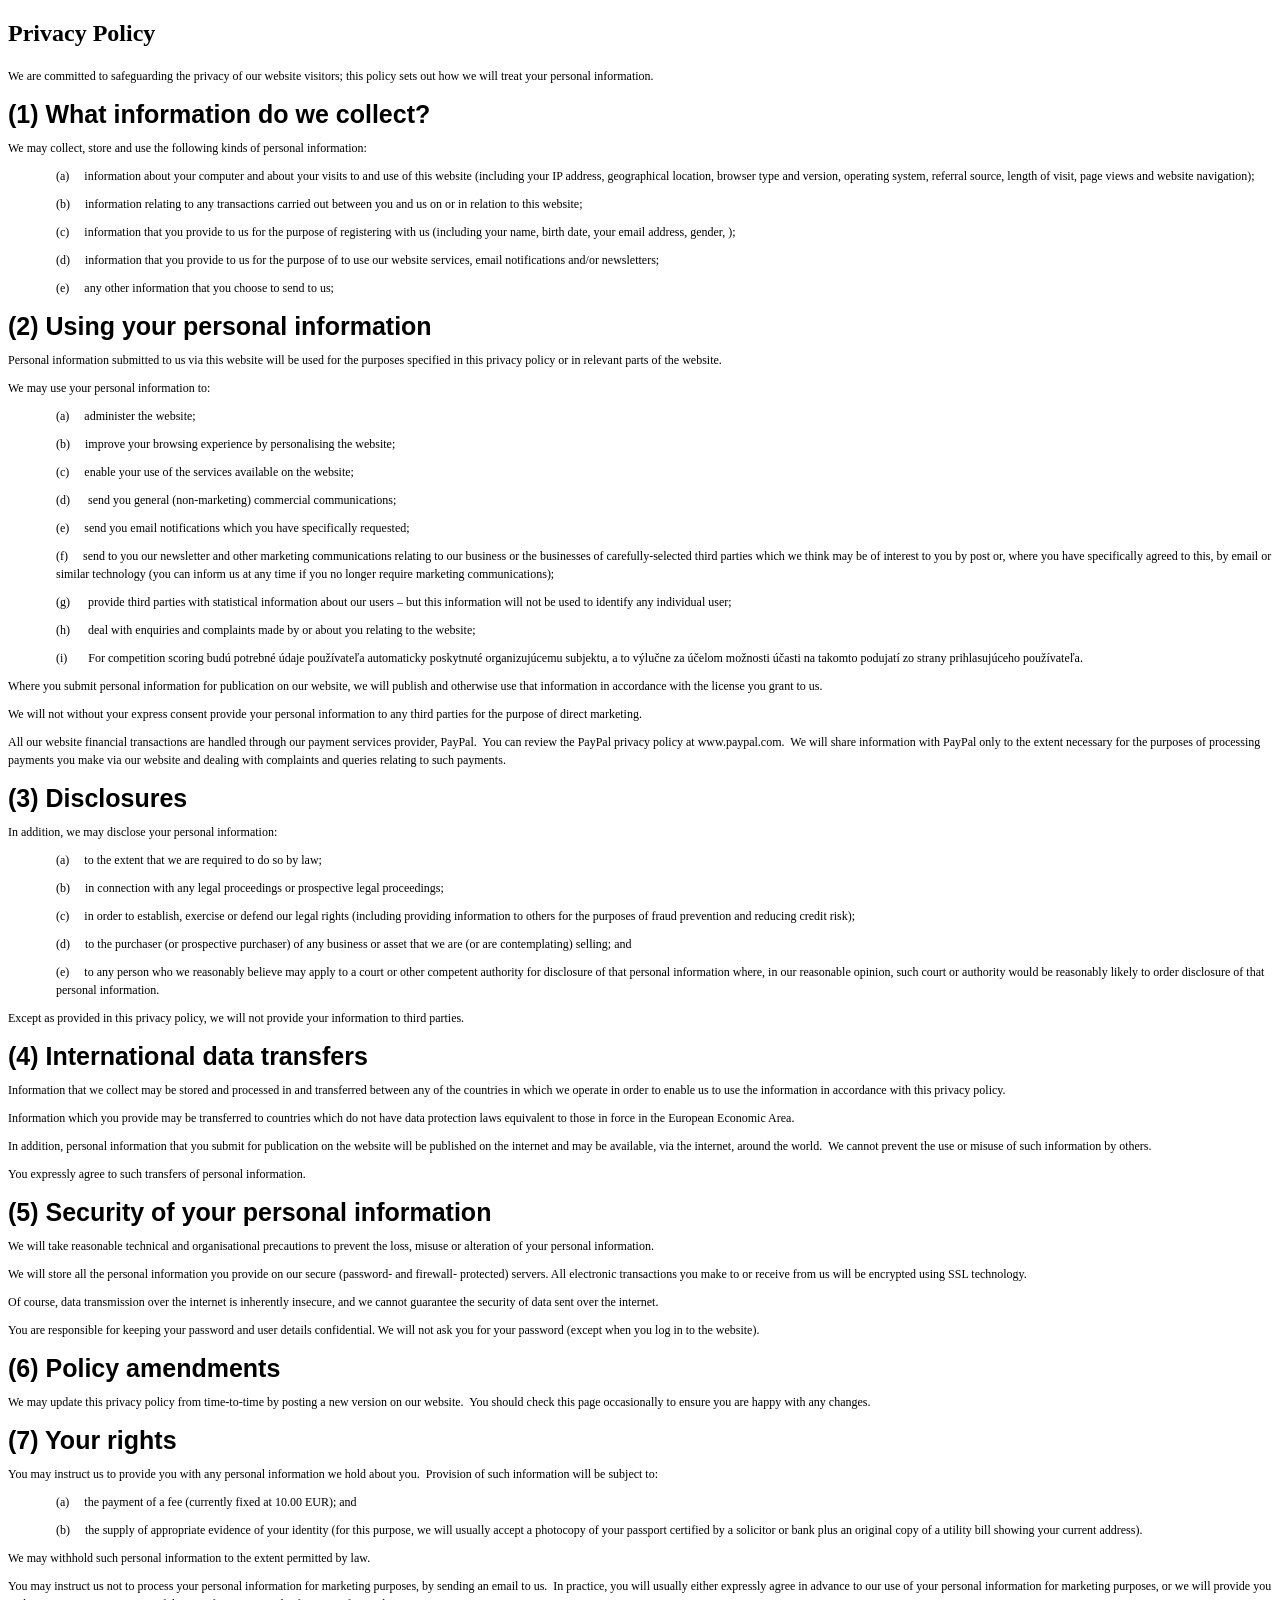
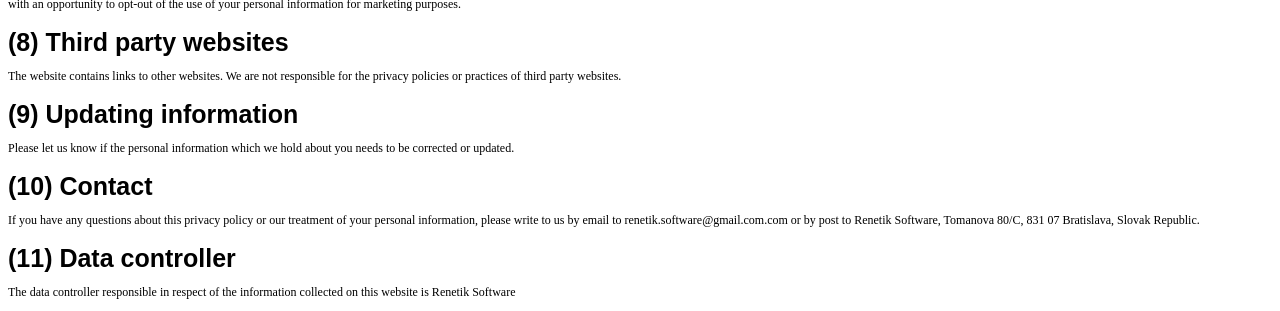
<file: privacy-policy.html>
<!DOCTYPE html>
<html lang="en">
<head>
  <meta charset="UTF-8">
  <title>Renetik Software - Privacy Policy</title>
</head>
<body>
<div itemscope="" itemtype="http://schema.org/WebPage">
  <h2 itemprop="name">Privacy Policy</h2>
  <meta itemprop="headline" content="Privacy Policy">
  <div class="country-list clearfix one-col" itemprop="text">
    <p>
      We are committed to safeguarding the privacy of our website visitors; this policy sets out how we will treat your
      personal information.</p>
    <h2>
      <strong>(1) What information do we collect?</strong></h2>
    <p>
      We may collect, store and use the following kinds of personal information:</p>
    <p style="margin-left:36.0pt;">
      (a)&nbsp;&nbsp;&nbsp;&nbsp; information about your computer and about your visits to and use of this website
      (including your IP address, geographical location, browser type and version, operating system, referral source,
      length of visit, page views and website navigation);</p>
    <p style="margin-left:36.0pt;">
      (b)&nbsp;&nbsp;&nbsp;&nbsp; information relating to any transactions carried out between you and us on or in
      relation to this website;</p>
    <p style="margin-left:36.0pt;">
      (c)&nbsp;&nbsp;&nbsp;&nbsp; information that you provide to us for the purpose of registering with us (including
      your name, birth date, your email address, gender, );</p>
    <p style="margin-left:36.0pt;">
      (d)&nbsp;&nbsp;&nbsp;&nbsp; information that you provide to us for the purpose of to use our website services,
      email notifications and/or newsletters;</p>
    <p style="margin-left:36.0pt;">
      (e)&nbsp;&nbsp;&nbsp;&nbsp; any other information that you choose to send to us;</p>
    <h2>
      (2) Using your personal information</h2>
    <p>
      Personal information submitted to us via this website will be used for the purposes specified in this privacy
      policy or in relevant parts of the website.</p>
    <p>
      We may use your personal information to:</p>
    <p style="margin-left:36.0pt;">
      (a)&nbsp;&nbsp;&nbsp;&nbsp; administer the website;</p>
    <p style="margin-left:36.0pt;">
      (b)&nbsp;&nbsp;&nbsp;&nbsp; improve your browsing experience by personalising the website;</p>
    <p style="margin-left:36.0pt;">
      (c)&nbsp;&nbsp;&nbsp;&nbsp; enable your use of the services available on the website;</p>
    <p style="margin-left:36.0pt;">
      (d)&nbsp;&nbsp;&nbsp;&nbsp;&nbsp; send you general (non-marketing) commercial communications;</p>
    <p style="margin-left:36.0pt;">
      (e)&nbsp;&nbsp;&nbsp;&nbsp; send you email notifications which you have specifically requested;</p>
    <p style="margin-left:36.0pt;">
      (f)&nbsp;&nbsp;&nbsp;&nbsp; send to you our newsletter and other marketing communications relating to our business
      or the businesses of carefully-selected third parties which we think may be of interest to you by post or, where
      you have specifically agreed to this, by email or similar technology (you can inform us at any time if you no
      longer require marketing communications);</p>
    <p style="margin-left:36.0pt;">
      (g)&nbsp;&nbsp;&nbsp;&nbsp;&nbsp; provide third parties with statistical information about our users – but this
      information will not be used to identify any individual user;</p>
    <p style="margin-left:36.0pt;">
      (h)&nbsp;&nbsp;&nbsp;&nbsp;&nbsp; deal with enquiries and complaints made by or about you relating to the
      website;</p>
    <p style="margin-left:36.0pt;">
      (i) &nbsp; &nbsp; &nbsp; For competition scoring budú potrebné údaje používateľa automaticky poskytnuté
      organizujúcemu subjektu, a&nbsp;to výlučne za účelom možnosti účasti na takomto podujatí zo strany prihlasujúceho
      používateľa.</p>
    <p>
      Where you submit personal information for publication on our website, we will publish and otherwise use that
      information in accordance with the license you grant to us.</p>
    <p>
      We will not without your express consent provide your personal information to any third parties for the purpose of
      direct marketing.</p>
    <p>
      All our website financial transactions are handled through our payment services provider, PayPal.&nbsp; You can
      review the PayPal privacy policy at www.paypal.com.&nbsp; We will share information with PayPal only to the extent
      necessary for the purposes of processing payments you make via our website and dealing with complaints and queries
      relating to such payments.</p>
    <h2>
      <strong>(3) Disclosures</strong></h2>
    <p>
      In addition, we may disclose your personal information:</p>
    <p style="margin-left:36.0pt;">
      (a)&nbsp;&nbsp;&nbsp;&nbsp; to the extent that we are required to do so by law;</p>
    <p style="margin-left:36.0pt;">
      (b)&nbsp;&nbsp;&nbsp;&nbsp; in connection with any legal proceedings or prospective legal proceedings;</p>
    <p style="margin-left:36.0pt;">
      (c)&nbsp;&nbsp;&nbsp;&nbsp; in order to establish, exercise or defend our legal rights (including providing
      information to others for the purposes of fraud prevention and reducing credit risk);</p>
    <p style="margin-left:36.0pt;">
      (d)&nbsp;&nbsp;&nbsp;&nbsp; to the purchaser (or prospective purchaser) of any business or asset that we are (or
      are contemplating) selling; and</p>
    <p style="margin-left:36.0pt;">
      (e)&nbsp;&nbsp;&nbsp;&nbsp; to any person who we reasonably believe may apply to a court or other competent
      authority for disclosure of that personal information where, in our reasonable opinion, such court or authority
      would be reasonably likely to order disclosure of that personal information.</p>
    <p>
      Except as provided in this privacy policy, we will not provide your information to third parties.</p>
    <h2>
      <strong>(4) International data transfers</strong></h2>
    <p>
      Information that we collect may be stored and processed in and transferred between any of the countries in which
      we operate in order to enable us to use the information in accordance with this privacy policy.</p>
    <p>
      Information which you provide may be transferred to countries which do not have data protection laws equivalent to
      those in force in the European Economic Area.</p>
    <p>
      In addition, personal information that you submit for publication on the website will be published on the internet
      and may be available, via the internet, around the world.&nbsp; We cannot prevent the use or misuse of such
      information by others.</p>
    <p>
      You expressly agree to such transfers of personal information.</p>
    <h2>
      (5) Security of your personal information</h2>
    <p>
      We will take reasonable technical and organisational precautions to prevent the loss, misuse or alteration of your
      personal information.</p>
    <p>
      We will store all the personal information you provide on our secure (password- and firewall- protected) servers.
      All electronic transactions you make to or receive from us will be encrypted using SSL technology.</p>
    <p>
      Of course, data transmission over the internet is inherently insecure, and we cannot guarantee the security of
      data sent over the internet.</p>
    <p>
      You are responsible for keeping your password and user details confidential. We will not ask you for your password
      (except when you log in to the website).</p>
    <h2>
      (6) Policy amendments</h2>
    <p>
      We may update this privacy policy from time-to-time by posting a new version on our website.&nbsp; You should
      check this page occasionally to ensure you are happy with any changes.&nbsp;</p>
    <h2>
      (7) Your rights</h2>
    <p>
      You may instruct us to provide you with any personal information we hold about you.&nbsp; Provision of such
      information will be subject to:</p>
    <p style="margin-left:36.0pt;">
      (a)&nbsp;&nbsp;&nbsp;&nbsp; the payment of a fee (currently fixed at 10.00 EUR); and</p>
    <p style="margin-left:36.0pt;">
      (b)&nbsp;&nbsp;&nbsp;&nbsp; the supply of appropriate evidence of your identity (for this purpose, we will usually
      accept a photocopy of your passport certified by a solicitor or bank plus an original copy of a utility bill
      showing your current address).</p>
    <p>
      We may withhold such personal information to the extent permitted by law.</p>
    <p>
      You may instruct us not to process your personal information for marketing purposes, by sending an email to us.&nbsp;
      In practice, you will usually either expressly agree in advance to our use of your personal information for
      marketing purposes, or we will provide you with an opportunity to opt-out of the use of your personal information
      for marketing purposes.</p>
    <h2>
      <strong>(8) Third party websites</strong></h2>
    <p>
      The website contains links to other websites. We are not responsible for the privacy policies or practices of
      third party websites.</p>
    <h2>
      <strong>(9) Updating information</strong></h2>
    <p>
      Please let us know if the personal information which we hold about you needs to be corrected or updated.</p>
    <h2>
      (10) Contact</h2>
    <p>
      If you have any questions about this privacy policy or our treatment of your personal information, please write to
      us by email to renetik.software@gmail.com.com or by post to Renetik Software, Tomanova 80/C, 831 07 Bratislava, Slovak
      Republic.</p>
    <h2>
      <strong>(11) Data controller</strong></h2>
    <p>
      The data controller responsible in respect of the information collected on this website is Renetik Software &nbsp;</p>
  </div>
</div>
<style>
  .country-list p, .country-list ul, .country-list ol {
    font-size: 12px;
    margin: 0px;
    padding: 0px;
    line-height: 1.5;
    text-spacing: 130%;
  }

  .country-list p {
    margin: 10px 0px;
  }

  .country-list ul, .country-list ol {
    margin-left: 20px;
  }

  .country-list strong {
    font-weight: bold;
  }

  .country-list h2 {
    font-size: 25px !important;
    margin: 15px 0px 5px 0px !important;
    padding: 0px !important;
    height: auto !important;
    font-weight: bold;
    font-family: Helvetica;
    text-spacing: 1pt !important;
  }

  .country-list h2 strong {
    text-spacing: 1pt !important;
  }
</style>

</body>
</html>
</file>
